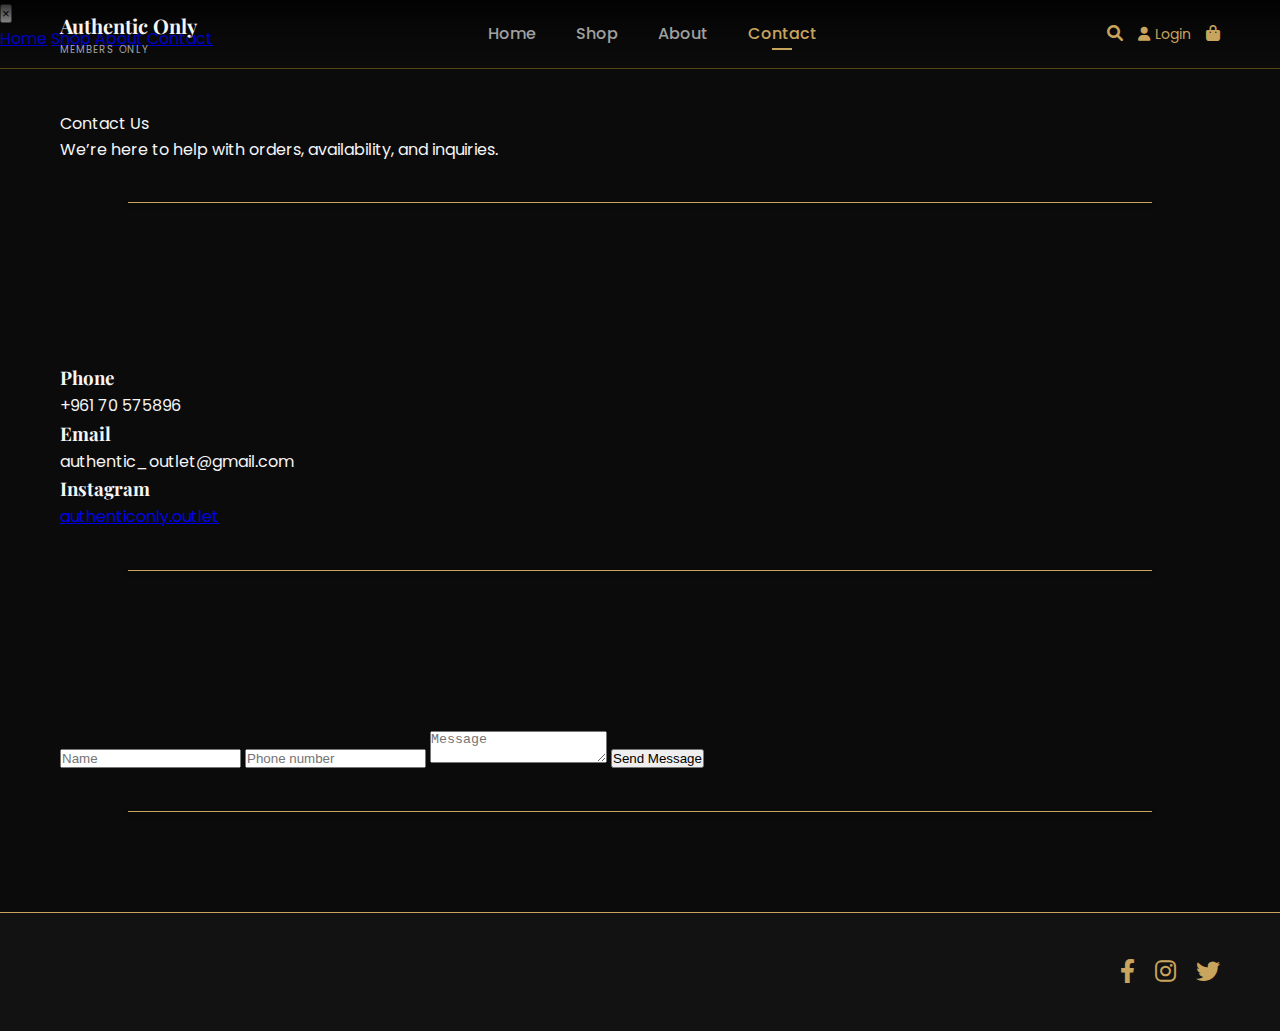
<file: contact.html>
<!DOCTYPE html>
<html lang="en">
<head>
    <meta charset="UTF-8">
    <meta name="viewport" content="width=device-width, initial-scale=1.0">
    <title>Contact - Authentic Only</title>
    <link rel="preconnect" href="https://fonts.googleapis.com">
    <link rel="preconnect" href="https://fonts.gstatic.com" crossorigin>
    <link href="https://fonts.googleapis.com/css2?family=Playfair+Display:ital,wght@0,400;0,700;1,400&family=Poppins:wght@300;400;500;600&display=swap" rel="stylesheet">
    <link rel="stylesheet" href="https://cdnjs.cloudflare.com/ajax/libs/font-awesome/6.0.0/css/all.min.css">
    <link rel="stylesheet" href="style.css">
</head>
<body>
    <header class="header">
        <div class="container">
            <div class="logo">
                <h1 class="logo-full">Authentic Only</h1>
                <span class="logo-mobile">AO</span>
                <p>Members Only</p>
            </div>
            <nav class="nav">
                <ul class="nav-links">
                    <li><a href="index.html">Home</a></li>
                    <li><a href="#shop">Shop</a></li>
                    <li><a href="#about">About</a></li>
                    <li><a href="contact.html" class="active">Contact</a></li>
                </ul>
            </nav>
            <div class="header-search">
                <input type="text" placeholder="Search...">
            </div>
            <div class="header-actions">
                <a href="#" class="search"><i class="fas fa-search"></i></a>
                <a href="#" class="login"><i class="fas fa-user"></i> Login</a>
                <a href="#" class="cart"><i class="fas fa-shopping-bag"></i></a>
                <div class="menu-toggle" id="menuToggle">
                    <span></span>
                    <span></span>
                    <span></span>
                </div>
            </div>
        </div>
    </header>

    <div class="mobile-drawer">
      <div class="drawer-overlay"></div>
      <button class="drawer-close">×</button>
      <nav class="drawer-nav">
        <a href="index.html">Home</a>
        <a href="#shop">Shop</a>
        <a href="#about">About</a>
        <a href="contact.html" class="active">Contact</a>
      </nav>
    </div>

    <section class="contact-hero">
        <div class="container">
            <div class="section-divider">
                <span>Contact Us</span>
            </div>
            <p class="contact-subtitle">We’re here to help with orders, availability, and inquiries.</p>
        </div>
    </section>

    <section class="contact-info">
        <div class="container">
            <div class="info-cards">
                <div class="info-card">
                    <h3>Phone</h3>
                    <p>+961 70 575896</p>
                </div>
                <div class="info-card">
                    <h3>Email</h3>
                    <p>authentic_outlet@gmail.com</p>
                </div>
                <div class="info-card">
                    <h3>Instagram</h3>
                    <p><a href="https://www.instagram.com/authenticonly.outlet" target="_blank" rel="noopener noreferrer">authenticonly.outlet</a></p>
                </div>
            </div>
        </div>
    </section>

    <section class="contact-form">
        <div class="container">
            <form>
                <input type="text" name="name" placeholder="Name" required>
                <input type="tel" name="phone" placeholder="Phone number" required>
                <textarea name="message" placeholder="Message" required></textarea>
                <button type="submit">Send Message</button>
            </form>
        </div>
    </section>

    <footer class="footer">
        <div class="container">
            <div class="social-icons">
                <a href="#"><i class="fab fa-facebook-f"></i></a>
                <a href="#"><i class="fab fa-instagram"></i></a>
                <a href="#"><i class="fab fa-twitter"></i></a>
            </div>
        </div>
    </footer>

    <script src="script.js" defer></script>
</body>
</html>
</file>
<file: style.css>
/* CSS Variables */
:root {
  --gold: #C8A45D;
  --gold-soft: #E3B873;
  --gold-dark: #9E7C3C;
  --bg: #0B0B0C;
  --panel: #121212;
  --text: #F5F5F5;
  --muted: #A0A0A0;
}

/* Global Styles */
* {
  box-sizing: border-box;
  margin: 0;
  padding: 0;
}

body {
  font-family: 'Poppins', sans-serif;
  background: var(--bg);
  color: var(--text);
  line-height: 1.6;
  overflow-x: hidden;
}

h1, h2, h3 {
  font-family: 'Playfair Display', serif;
}

.container {
  max-width: 1200px;
  margin: 0 auto;
  padding: 0 20px;
}

section {
  padding: 60px 0;
  position: relative;
}

section:not(:last-child)::after {
  content: '';
  display: block;
  height: 1px;
  background: var(--gold);
  margin: 40px auto;
  width: 80%;
  box-shadow: 0 2px 4px rgba(0, 0, 0, 0.5);
}

/* Header */
.header {
  position: absolute;
  top: 0;
  left: 0;
  width: 100%;
  z-index: 1000;
  background: linear-gradient(to bottom, rgba(0,0,0,0.85), rgba(0,0,0,0.25), transparent);
  border-bottom: 1px solid rgba(212,175,55,0.4);
}

.header .container {
  display: flex;
  align-items: center;
  justify-content: space-between;
  padding: 10px 20px;
}

.logo h1 {
  font-size: 20px;
  color: var(--text);
  margin: 0;
  font-weight: 700;
}

.logo p {
  font-size: 10px;
  color: var(--muted);
  margin: 0;
  text-transform: uppercase;
  letter-spacing: 1px;
}

.nav {
  display: flex;
  justify-content: center;
  align-items: center;
}

.nav-links {
  display: flex;
  list-style: none;
  gap: 40px;
  margin: 0;
}

.nav-links a {
  color: var(--muted);
  text-decoration: none;
  font-weight: 500;
  transition: color 0.3s;
  position: relative;
}

.nav-links a:hover,
.nav-links a.active {
  color: var(--gold);
}

.nav-links a.active::after {
  content: '';
  position: absolute;
  bottom: -5px;
  left: 50%;
  transform: translateX(-50%);
  width: 20px;
  height: 2px;
  background: var(--gold);
}

.header-actions {
  display: flex;
  align-items: center;
  gap: 15px;
  justify-self: end;
}

.header-actions a {
  color: var(--gold);
  text-decoration: none;
  font-size: 16px;
  transition: color 0.3s;
}

.header-actions a:hover {
  color: var(--gold-soft);
}

.header-actions .login {
  display: flex;
  align-items: center;
  gap: 5px;
  font-size: 14px;
}

.header-search {
  display: none;
}

.header-search input {
  padding: 8px 12px;
  border: 1px solid var(--gold);
  background: rgba(0,0,0,0.5);
  color: var(--text);
  border-radius: 5px;
  font-size: 14px;
}

.header-search input::placeholder {
  color: var(--muted);
}

.logo-mobile {
  display: none;
}

.menu-toggle {
  display: none;
}

.menu-toggle-label {
  display: none;
  cursor: pointer;
  background: none;
  border: none;
  padding: 10px;
}

.menu-toggle-label span {
  display: block;
  width: 25px;
  height: 2px;
  background: var(--gold);
  margin: 4px 0;
  transition: 0.3s;
  border-radius: 1px;
}

.menu-overlay {
  position: fixed;
  inset: 0;
  background: rgba(0,0,0,0.96);
  z-index: 2000;
  display: none;
  flex-direction: column;
  justify-content: center;
  align-items: center;
}

.menu-overlay .menu-content a {
  display: block;
  color: var(--text);
  text-decoration: none;
  font-size: 24px;
  margin: 20px 0;
  transition: color 0.3s;
}

.menu-overlay .menu-content a:hover {
  color: var(--gold);
}

.menu-overlay.show {
  display: flex;
  animation: fadeIn 0.5s ease-in-out;
}

@keyframes fadeIn {
  from { opacity: 0; }
  to { opacity: 1; }
}

/* Mobile Nav */
.nav-toggle {
  display: none;
}

.nav-toggle-label {
  display: none;
  flex-direction: column;
  cursor: pointer;
  background: none;
  border: none;
}

.nav-toggle-label span {
  width: 25px;
  height: 2px;
  background: var(--gold);
  margin: 4px 0;
  transition: 0.3s;
  border-radius: 1px;
}

.nav-toggle:checked + .nav-toggle-label span:nth-child(1) {
  transform: rotate(-45deg) translate(-5px, 6px);
}

.nav-toggle:checked + .nav-toggle-label span:nth-child(2) {
  opacity: 0;
}

.nav-toggle:checked + .nav-toggle-label span:nth-child(3) {
  transform: rotate(45deg) translate(-5px, -6px);
}

.nav-overlay {
  position: fixed;
  top: 0;
  left: 0;
  width: 100%;
  height: 100%;
  background: rgba(0, 0, 0, 0.5);
  z-index: 999;
  display: none;
}

.no-scroll {
  overflow: hidden;
}

/* Hero */
.hero {
  height: 70vh;
  background-image: url('images/Background.jpg');
  background-size: cover;
  background-position: center;
  background-repeat: no-repeat;
  display: flex;
  flex-direction: column;
  justify-content: center;
  align-items: flex-start;
  position: relative;
  margin-top: 0;
  padding-top: 0;
  padding: 0 20px;
}

.hero::before {
  content: "";
  position: absolute;
  inset: 0;
  background: radial-gradient(circle at center, rgba(0,0,0,0.35), rgba(0,0,0,0.75));
  z-index: 1;
}

.hero-overlay {
  position: absolute;
  top: 0;
  left: 0;
  width: 100%;
  height: 100%;
  background: rgba(0, 0, 0, 0.6);
}

.hero-content {
  position: relative;
  z-index: 2;
  display: flex;
  flex-direction: column;
  align-items: center;
  text-align: center;
  justify-content: center;
}

.hero h1,
.hero-title {
  font-size: clamp(36px, 6vw, 72px);
  line-height: 1.1;
  letter-spacing: 1px;
  text-shadow: 0 10px 40px rgba(0,0,0,0.9);
}

.hero-title-main {
  color: var(--text);
}

.hero-title-gold {
  color: var(--gold);
}

.hero .gold,
.hero span.gold {
  color: #d4af37;
  font-style: italic;
  text-shadow: 0 6px 20px rgba(212,175,55,0.6);
}

.hero-subtitle {
  margin-top: 12px;
  font-size: 16px;
  color: rgba(255,255,255,0.9);
}

.hero-subtext {
  font-size: 18px;
  margin-bottom: 30px;
  color: var(--muted);
}

.hero button,
.hero .cta-btn {
  margin-top: 25px;
  padding: 14px 38px;
  border-radius: 6px;
  background: linear-gradient(135deg,#d4af37,#b8962e);
  color: black;
  font-weight: 600;
  letter-spacing: 1px;
  box-shadow: 0 18px 40px rgba(212,175,55,0.4);
}

.hero button:hover {
  transform: translateY(-2px);
  box-shadow: 0 12px 30px rgba(212,175,55,0.4);
}

.hero-dots {
  margin-top: 40px;
  display: flex;
  justify-content: center;
}

.dot {
  width: 10px;
  height: 10px;
  border-radius: 50%;
  background: var(--muted);
  transition: background 0.3s;
}

.dot.active {
  background: var(--gold);
}

/* Section Titles */
.section-title {
  font-size: 36px;
  color: var(--gold);
  text-align: center;
  margin-bottom: 40px;
  position: relative;
}

.section-title::before,
.section-title::after {
  content: '';
  position: absolute;
  top: 50%;
  width: 100px;
  height: 1px;
  background: var(--gold);
}

.section-title::before {
  left: 0;
  transform: translateX(-120px);
}

.section-title::after {
  right: 0;
  transform: translateX(120px);
}

/* Top Brands */
.top-brands {
  background: var(--panel);
  padding: 40px 0;
  border-top: 2px solid var(--gold-dark);
  border-bottom: 2px solid var(--gold-dark);
  position: relative;
}

.brands-container {
  display: flex;
  align-items: center;
  justify-content: center;
  position: relative;
  max-width: 100%;
  overflow: hidden;
}

.chevron {
  background: var(--panel);
  border: 1px solid var(--gold);
  color: var(--gold);
  font-size: 20px;
  cursor: pointer;
  position: absolute;
  top: 50%;
  transform: translateY(-50%);
  z-index: 2;
  width: 40px;
  height: 40px;
  display: flex;
  align-items: center;
  justify-content: center;
  transition: all 0.3s;
  border-radius: 50%;
}

.chevron:hover {
  background: var(--gold);
  color: var(--bg);
}

.chevron.left {
  left: 10px;
}

.chevron.right {
  right: 10px;
}

.brands-list {
  display: flex;
  gap: 60px;
  overflow-x: auto;
  scroll-snap-type: x mandatory;
  padding: 0 80px;
  scroll-behavior: smooth;
}

.brand-item {
  font-size: 18px;
  color: var(--text);
  white-space: nowrap;
  scroll-snap-align: center;
  font-weight: 500;
}

/* Shop Category */
.category-cards {
  display: grid;
  grid-template-columns: repeat(3, 1fr);
  gap: 20px;
}

.category-card {
  position: relative;
  height: 300px;
  background: rgba(18, 18, 18, 0.8);
  backdrop-filter: blur(10px);
  border: 1px solid var(--gold);
  border-radius: 10px;
  overflow: hidden;
  box-shadow: 0 8px 20px rgba(0, 0, 0, 0.6);
  transition: transform 0.3s;
}

.category-card:hover {
  transform: translateY(-5px);
}

.category-card img {
  width: 100%;
  height: 100%;
  object-fit: cover;
}

.category-overlay {
  position: absolute;
  bottom: 0;
  left: 0;
  right: 0;
  background: rgba(0, 0, 0, 0.8);
  color: white;
  text-align: center;
  padding: 20px;
}

.category-overlay h3 {
  margin: 0;
  font-size: 24px;
  color: var(--text);
}

/* Weekly Drop */
.drop-cards {
  display: grid;
  grid-template-columns: repeat(4, 1fr);
  gap: 20px;
}

.drop-card {
  position: relative;
  background: rgba(18, 18, 18, 0.8);
  backdrop-filter: blur(10px);
  border: 1px solid var(--gold);
  border-radius: 10px;
  overflow: hidden;
  text-align: center;
  box-shadow: 0 8px 20px rgba(0, 0, 0, 0.6);
  transition: transform 0.3s;
}

.drop-card:hover {
  transform: translateY(-5px);
}

.drop-card img {
  width: 100%;
  height: 200px;
  object-fit: cover;
}

.badge {
  position: absolute;
  top: 10px;
  right: 10px;
  background: var(--gold);
  color: var(--bg);
  padding: 5px 10px;
  border-radius: 5px;
  font-size: 12px;
  font-weight: bold;
}

.badge.new {
  background: var(--gold-soft);
}

.drop-card h3 {
  margin: 15px 0 10px;
  font-size: 18px;
  color: var(--text);
}

.price {
  color: var(--gold);
  font-size: 20px;
  font-weight: 600;
  margin-bottom: 15px;
}

.view-all-button {
  display: block;
  margin: 40px auto 0;
  background: linear-gradient(45deg, var(--gold), var(--gold-soft));
  color: var(--bg);
  padding: 15px 30px;
  text-decoration: none;
  border-radius: 5px;
  font-weight: 600;
  transition: all 0.3s;
  box-shadow: 0 4px 15px rgba(200, 161, 93, 0.4);
  border: none;
}

.view-all-button:hover {
  background: linear-gradient(45deg, var(--gold-soft), var(--gold));
  box-shadow: 0 6px 20px rgba(200, 161, 93, 0.6);
  transform: translateY(-2px);
}

/* Why Shop */
.features {
  display: flex;
  justify-content: space-between;
  gap: 20px;
}

.feature {
  text-align: center;
  flex: 1;
  background: rgba(18, 18, 18, 0.8);
  backdrop-filter: blur(10px);
  border: 1px solid var(--gold);
  border-radius: 10px;
  padding: 30px 20px;
  box-shadow: 0 8px 20px rgba(0, 0, 0, 0.6);
  transition: transform 0.3s;
}

.feature:hover {
  transform: translateY(-5px);
}

.feature i {
  font-size: 48px;
  color: var(--gold);
  margin-bottom: 15px;
}

.feature h3 {
  font-size: 18px;
  margin: 0;
  color: var(--text);
}

/* Footer */
.footer {
  background: var(--panel);
  border-top: 1px solid var(--gold);
  padding: 40px 0;
}

.social-icons {
  display: flex;
  justify-content: flex-end;
  gap: 20px;
}

.social-icons a {
  color: var(--gold);
  font-size: 24px;
  transition: color 0.3s;
}

.social-icons a:hover {
  color: var(--gold-soft);
}

/* Responsive */

@media (min-width: 1024px) {
  .hero {
    align-items: center;
  }

  .hero-content {
    margin-top: 80px;
  }

  .hero-dots {
    position: absolute;
    left: 50%;
    transform: translateX(-50%);
    bottom: 60px;
  }
}

@media (max-width: 1024px) {
  .hero {
    height: 60vh;
  }

  .hero-content h1 {
    font-size: 42px;
  }

  .category-cards {
    grid-template-columns: repeat(2, 1fr);
  }

  .drop-cards {
    grid-template-columns: repeat(2, 1fr);
  }
}

@media (max-width: 768px) {
  .hero {
    height: 80vh;
    margin-top: 0;
    padding-top: 90px;
    align-items: flex-start !important;
  }

  .hero h1 {
    font-size: 36px;
  }

  .hero-subtext {
    font-size: 16px;
  }

  .hero-content {
    margin-top: 80px; 
  }

  .hero .cta-btn {
    margin-top: 30px;
  }

  .logo h1::before {
    content: "AO";
  }

  .logo h1 {
    font-size: 24px;
  }

  .logo p {
    display: none;
  }

  .nav-links {
    display: none;
  }

  .header-search {
    display: block;
    max-width: 70%;
  }

  .header-actions .search,
  .header-actions .login {
    display: none;
  }

  .header-actions {
    gap: 14px;
  }

  .cart-icon,
  .bag-icon {
    padding: 6px;
  }

  .menu-toggle-label {
    display: flex;
  }

  .section-title::before,
  .section-title::after {
    display: none;
  }

  .brands-list {
    padding: 0 60px;
  }

  .category-cards {
    grid-template-columns: 1fr;
  }

  .drop-cards {
    display: flex;
    overflow-x: auto;
    scroll-snap-type: x mandatory;
    gap: 20px;
    padding: 0 20px;
  }

  .drop-card {
    min-width: 250px;
    scroll-snap-align: start;
  }

  .features {
    flex-wrap: wrap;
    justify-content: center;
  }

  .feature {
    flex: 0 0 45%;
    margin-bottom: 20px;
  }

  .social-icons {
    justify-content: center;
  }
}

@media (max-width: 1023px) {
  .header {
    position: absolute !important;
    top: 0;
    left: 0;
    width: 100%;
    z-index: 1000;
  }

  .logo-full {
    display: none !important;
  }

  .logo-mobile {
    display: flex !important;
    align-items: center;
    justify-content: center;
    font-family: 'Playfair Display', serif;
    font-size: 18px;
    letter-spacing: 2px;
    color: #d4af37;
    border: 1px solid rgba(212,175,55,0.6);
    padding: 6px 8px;
    border-radius: 4px;
    background: rgba(0,0,0,0.6);
  }

  .header-search {
    max-width: 160px;
    flex: 1;
  }

  .nav-links {
    display: none !important;
  }

  .header-actions {
    display: flex;
    align-items: center;
    gap: 12px;
  }

  .menu-toggle-label {
    width: 36px;
    height: 36px;
    border: 1px solid #d4af37;
    border-radius: 50%;
    display: flex;
    flex-direction: column;
    align-items: center;
    justify-content: center;
    background: rgba(0,0,0,0.6);
    padding: 0;
  }

  .menu-toggle-label span {
    width: 18px;
    height: 1px;
    background: #d4af37;
    margin: 3px 0;
    border-radius: 0;
  }

  .menu-toggle-label:hover {
    background: rgba(212,175,55,0.15);
  }

  .menu-toggle-label:active {
    transform: scale(0.95);
  }
}
</file>
